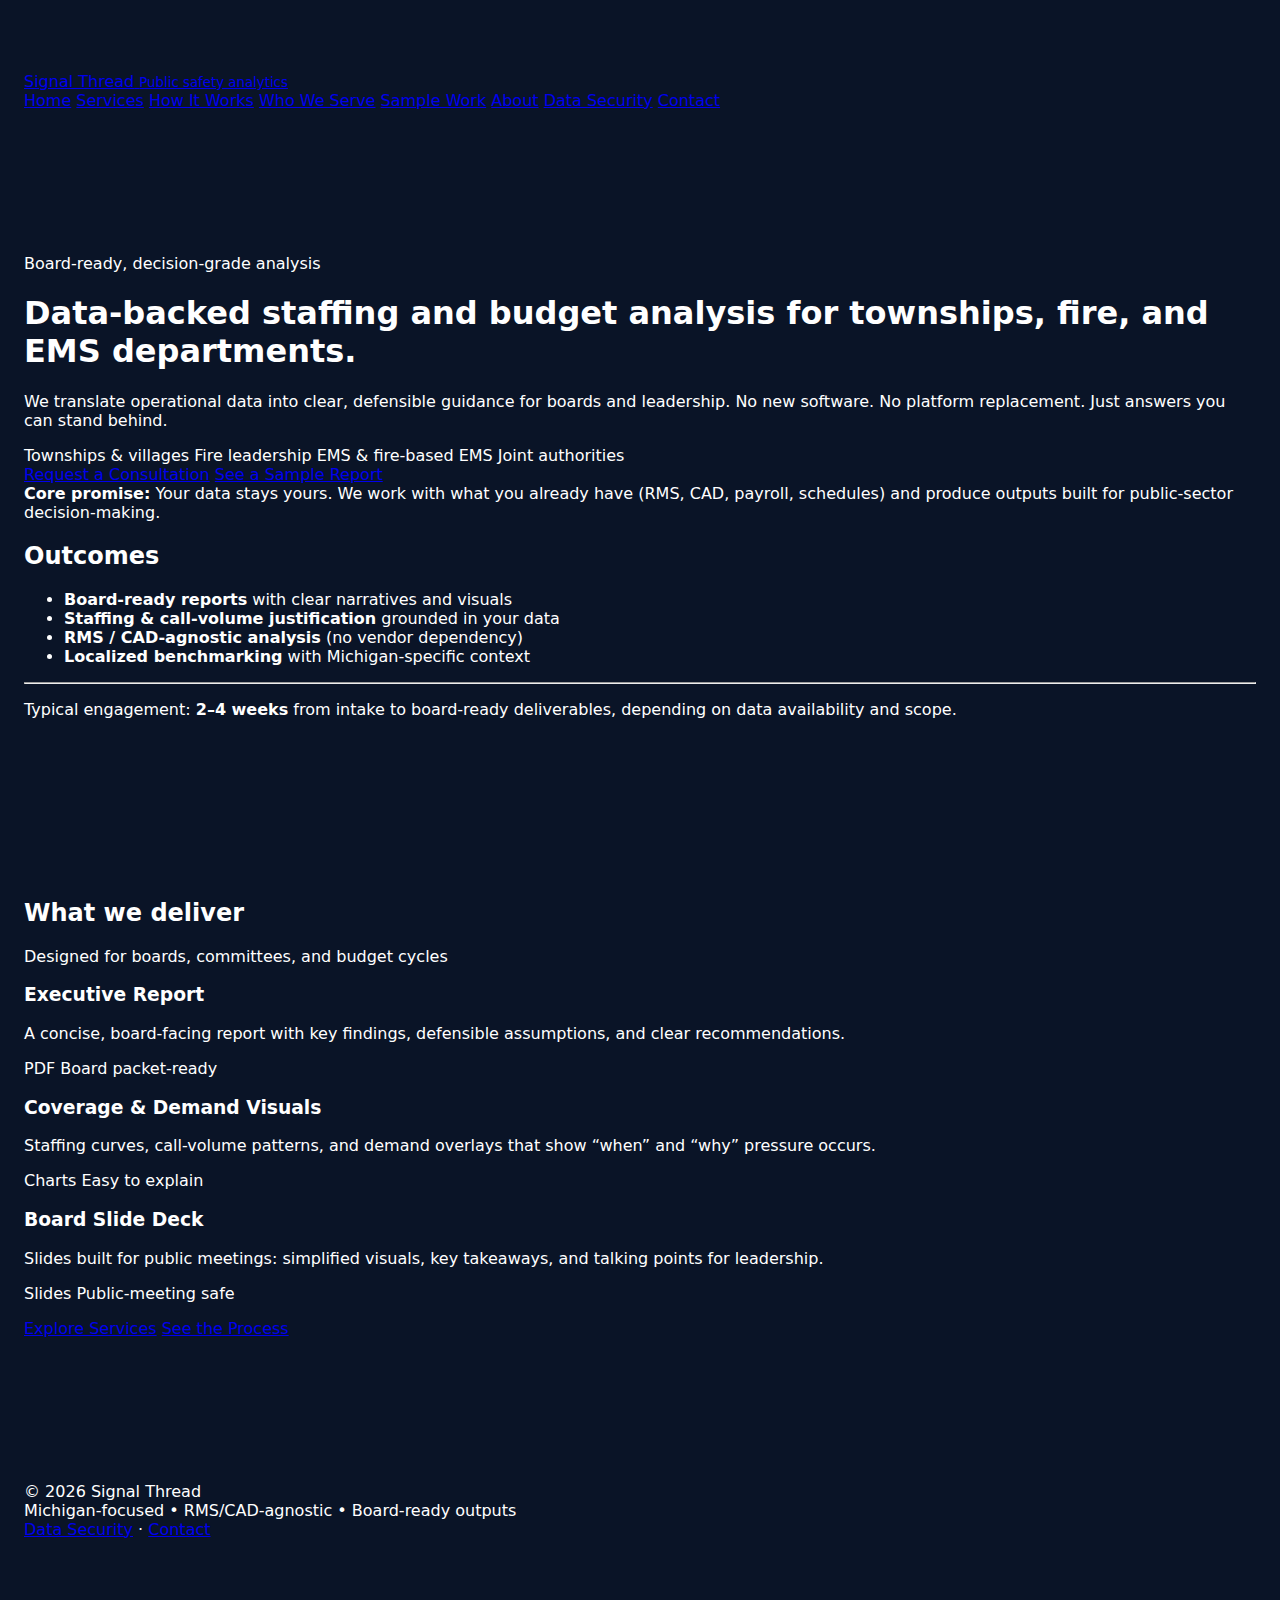
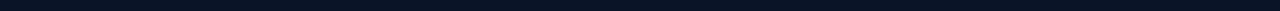
<file: index.html>
<!DOCTYPE html>
<html lang="en">
<head>
  <meta charset="UTF-8" />
  <meta name="viewport" content="width=device-width, initial-scale=1.0" />
  <title>Signal Thread – Public Safety Analytics</title>
  <link rel="stylesheet" href="styles.css" />
</head>
<body>
  <div class="st-wrapper">
    <header class="st-header">
      <div class="st-container st-header-inner">
        <a class="brand" href="index.html" aria-label="Signal Thread Home">
          <div class="mark" aria-hidden="true"></div>
          <div>
            <span>Signal Thread</span>
            <small>Public safety analytics</small>
          </div>
        </a>

        <nav class="nav" aria-label="Primary navigation">
          <a class="active" href="index.html">Home</a>
          <a href="services.html">Services</a>
          <a href="how-it-works.html">How It Works</a>
          <a href="who-we-serve.html">Who We Serve</a>
          <a href="sample-work.html">Sample Work</a>
          <a href="about.html">About</a>
          <a href="data-security.html">Data Security</a>
          <a href="contact.html">Contact</a>
        </nav>
      </div>
    </header>

    <main>
      <section class="hero">
        <div class="st-container hero-grid">
          <div class="card pad-lg">
            <div class="kicker">Board-ready, decision-grade analysis</div>
            <h1>Data-backed staffing and budget analysis for townships, fire, and EMS departments.</h1>
            <p class="lede">
              We translate operational data into clear, defensible guidance for boards and leadership.
              No new software. No platform replacement. Just answers you can stand behind.
            </p>

            <div class="pills" aria-label="Who we serve">
              <span class="pill">Townships & villages</span>
              <span class="pill">Fire leadership</span>
              <span class="pill">EMS & fire-based EMS</span>
              <span class="pill">Joint authorities</span>
            </div>

            <div class="actions">
              <a class="btn primary" href="contact.html">Request a Consultation</a>
              <a class="btn secondary" href="sample-work.html">See a Sample Report</a>
            </div>

            <div class="callout">
              <strong>Core promise:</strong> Your data stays yours. We work with what you already have
              (RMS, CAD, payroll, schedules) and produce outputs built for public-sector decision-making.
            </div>
          </div>

          <aside class="card pad">
            <h2>Outcomes</h2>
            <ul class="list">
              <li><strong>Board-ready reports</strong> with clear narratives and visuals</li>
              <li><strong>Staffing & call-volume justification</strong> grounded in your data</li>
              <li><strong>RMS / CAD-agnostic analysis</strong> (no vendor dependency)</li>
              <li><strong>Localized benchmarking</strong> with Michigan-specific context</li>
            </ul>
            <hr class="sep" />
            <p class="small">
              Typical engagement: <strong>2–4 weeks</strong> from intake to board-ready deliverables,
              depending on data availability and scope.
            </p>
          </aside>
        </div>
      </section>

      <section class="section">
        <div class="st-container">
          <div class="section-head">
            <h2>What we deliver</h2>
            <div class="faint">Designed for boards, committees, and budget cycles</div>
          </div>

          <div class="grid-3">
            <div class="card pad">
              <h3>Executive Report</h3>
              <p>
                A concise, board-facing report with key findings, defensible assumptions, and clear recommendations.
              </p>
              <div class="meta">
                <span class="tag">PDF</span>
                <span class="tag">Board packet-ready</span>
              </div>
            </div>

            <div class="card pad">
              <h3>Coverage & Demand Visuals</h3>
              <p>
                Staffing curves, call-volume patterns, and demand overlays that show “when” and “why” pressure occurs.
              </p>
              <div class="meta">
                <span class="tag">Charts</span>
                <span class="tag">Easy to explain</span>
              </div>
            </div>

            <div class="card pad">
              <h3>Board Slide Deck</h3>
              <p>
                Slides built for public meetings: simplified visuals, key takeaways, and talking points for leadership.
              </p>
              <div class="meta">
                <span class="tag">Slides</span>
                <span class="tag">Public-meeting safe</span>
              </div>
            </div>
          </div>

          <div class="actions" style="margin-top:16px;">
            <a class="btn" href="services.html">Explore Services</a>
            <a class="btn" href="how-it-works.html">See the Process</a>
          </div>
        </div>
      </section>
    </main>

    <footer class="footer">
      <div class="st-container footer-inner">
        <div>© <span id="y"></span> Signal Thread</div>
        <div class="faint">Michigan-focused • RMS/CAD-agnostic • Board-ready outputs</div>
        <div>
          <a href="data-security.html">Data Security</a> ·
          <a href="contact.html">Contact</a>
        </div>
      </div>
    </footer>
  </div>

  <script>
    document.getElementById('y').textContent = new Date().getFullYear();
  </script>
</body>
</html>
</file>
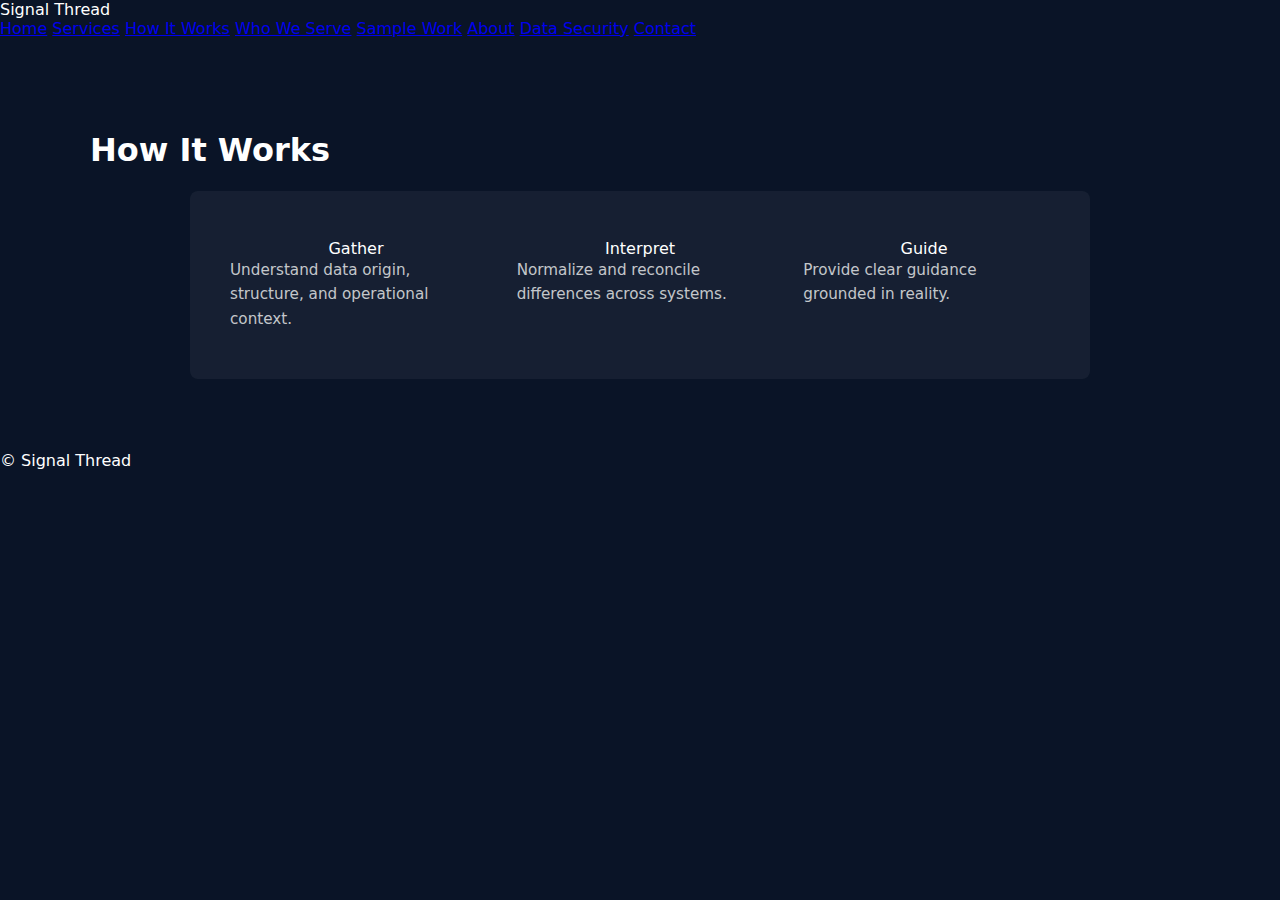
<file: how-it-works.html>
<!DOCTYPE html>
<html lang="en">
<head>
  <meta charset="UTF-8">
  <meta name="viewport" content="width=device-width, initial-scale=1.0">
  <title>How It Works – Signal Thread</title>
  <link rel="stylesheet" href="/styles.css">
</head>
<body>

<div class="st-wrapper">

  <header class="st-header">
    <div class="st-header-inner">
      <div class="st-brand">Signal Thread</div>
      <nav class="st-nav">
        <a href="/">Home</a>
        <a href="/services.html">Services</a>
        <a href="/how-it-works.html" class="active">How It Works</a>
        <a href="/who-we-serve.html">Who We Serve</a>
        <a href="/sample-work.html">Sample Work</a>
        <a href="/about.html">About</a>
        <a href="/data-security.html">Data Security</a>
        <a href="/contact.html">Contact</a>
      </nav>
    </div>
  </header>

  <section class="st-section">
    <div class="st-surface">
      <h1>How It Works</h1>

      <div class="st-process">
        <div class="st-process-line">
          <span>Gather</span>
          <span>Interpret</span>
          <span>Guide</span>
        </div>

        <div class="st-process-detail">
          <p>Understand data origin, structure, and operational context.</p>
          <p>Normalize and reconcile differences across systems.</p>
          <p>Provide clear guidance grounded in reality.</p>
        </div>
      </div>
    </div>
  </section>

  <footer class="st-footer">
    <div class="st-footer-inner">
      <span>© Signal Thread</span>
    </div>
  </footer>

</div>
</body>
</html>
</file>
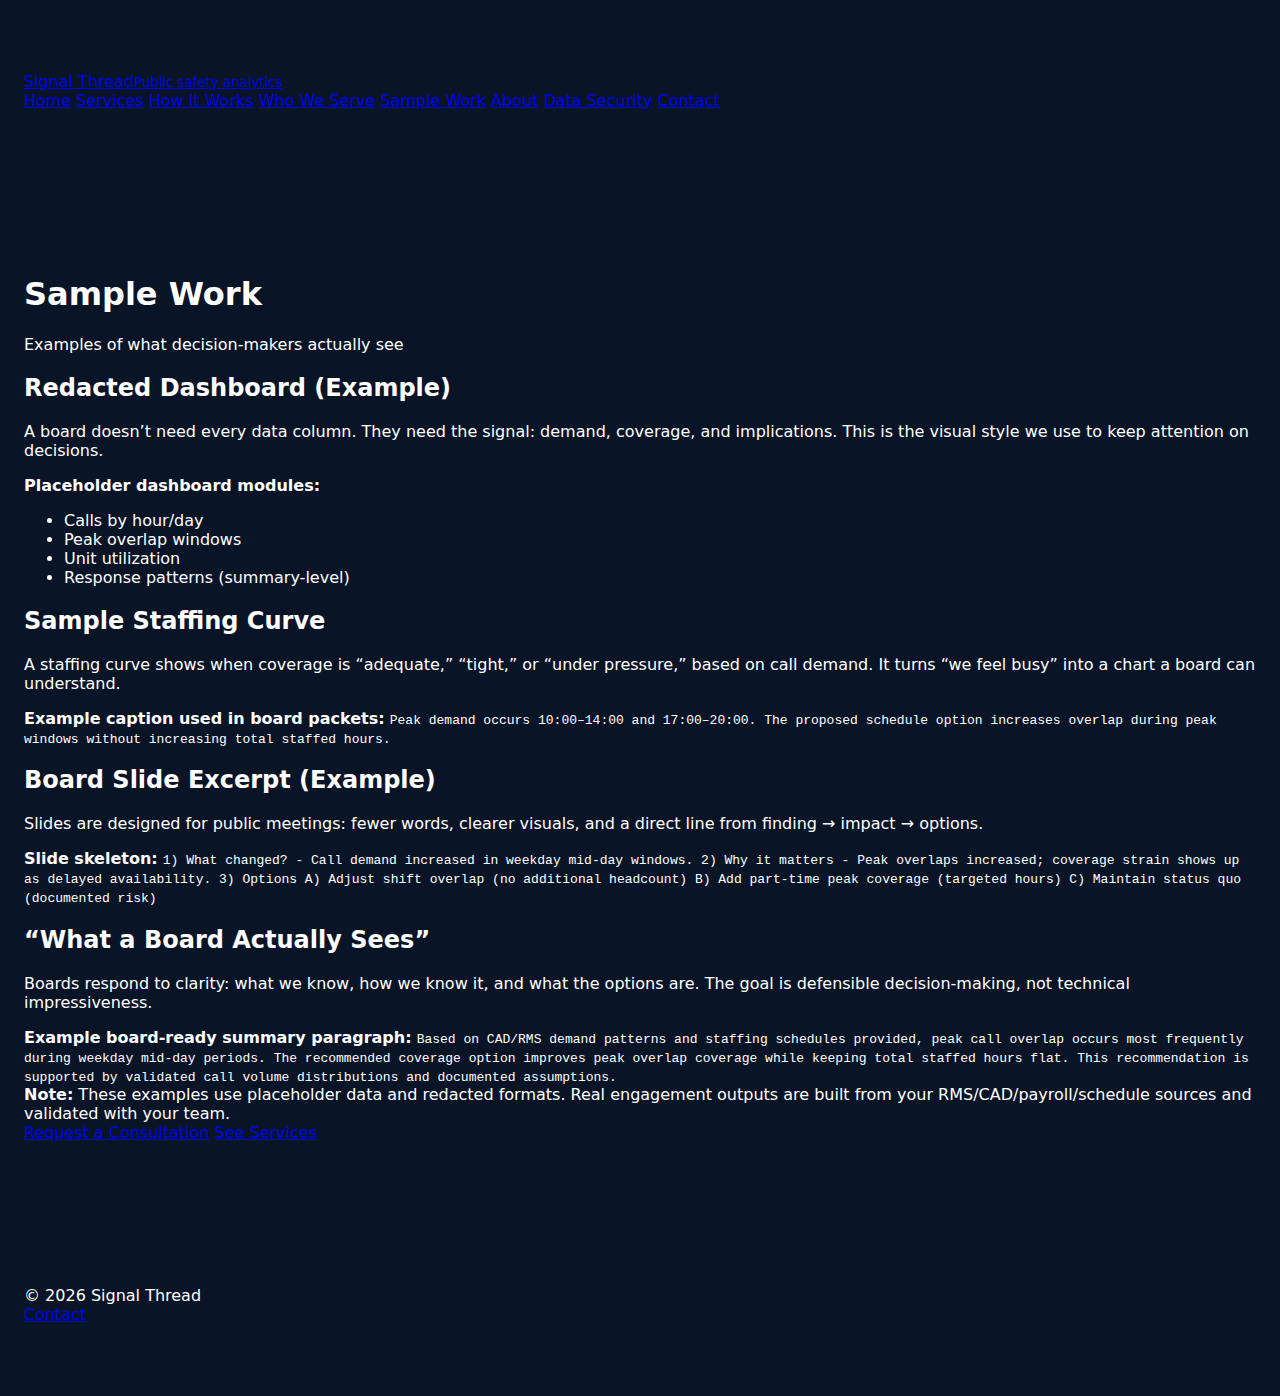
<file: sample-work.html>
<!DOCTYPE html>
<html lang="en">
<head>
  <meta charset="UTF-8" />
  <meta name="viewport" content="width=device-width, initial-scale=1.0" />
  <title>Sample Work – Signal Thread</title>
  <link rel="stylesheet" href="styles.css" />
</head>
<body>
  <div class="st-wrapper">
    <header class="st-header">
      <div class="st-container st-header-inner">
        <a class="brand" href="index.html" aria-label="Signal Thread Home">
          <div class="mark" aria-hidden="true"></div>
          <div><span>Signal Thread</span><small>Public safety analytics</small></div>
        </a>

        <nav class="nav" aria-label="Primary navigation">
          <a href="index.html">Home</a>
          <a href="services.html">Services</a>
          <a href="how-it-works.html">How It Works</a>
          <a href="who-we-serve.html">Who We Serve</a>
          <a class="active" href="sample-work.html">Sample Work</a>
          <a href="about.html">About</a>
          <a href="data-security.html">Data Security</a>
          <a href="contact.html">Contact</a>
        </nav>
      </div>
    </header>

    <main>
      <section class="section">
        <div class="st-container">
          <div class="section-head">
            <h1>Sample Work</h1>
            <div class="faint">Examples of what decision-makers actually see</div>
          </div>

          <div class="grid-2">
            <div class="card pad">
              <h2>Redacted Dashboard (Example)</h2>
              <p>
                A board doesn’t need every data column. They need the signal: demand, coverage, and implications.
                This is the visual style we use to keep attention on decisions.
              </p>

              <div class="sample-frame">
                <strong>Placeholder dashboard modules:</strong>
                <ul class="list">
                  <li>Calls by hour/day</li>
                  <li>Peak overlap windows</li>
                  <li>Unit utilization</li>
                  <li>Response patterns (summary-level)</li>
                </ul>
              </div>
            </div>

            <div class="card pad">
              <h2>Sample Staffing Curve</h2>
              <p>
                A staffing curve shows when coverage is “adequate,” “tight,” or “under pressure,” based on call demand.
                It turns “we feel busy” into a chart a board can understand.
              </p>

              <div class="sample-frame">
                <strong>Example caption used in board packets:</strong>
                <code>
Peak demand occurs 10:00–14:00 and 17:00–20:00.
The proposed schedule option increases overlap during peak windows
without increasing total staffed hours.
                </code>
              </div>
            </div>

            <div class="card pad">
              <h2>Board Slide Excerpt (Example)</h2>
              <p>
                Slides are designed for public meetings: fewer words, clearer visuals, and a direct line from
                finding → impact → options.
              </p>

              <div class="sample-frame">
                <strong>Slide skeleton:</strong>
                <code>
1) What changed?
- Call demand increased in weekday mid-day windows.

2) Why it matters
- Peak overlaps increased; coverage strain shows up as delayed availability.

3) Options
A) Adjust shift overlap (no additional headcount)
B) Add part-time peak coverage (targeted hours)
C) Maintain status quo (documented risk)
                </code>
              </div>
            </div>

            <div class="card pad">
              <h2>“What a Board Actually Sees”</h2>
              <p>
                Boards respond to clarity: what we know, how we know it, and what the options are.
                The goal is defensible decision-making, not technical impressiveness.
              </p>

              <div class="sample-frame">
                <strong>Example board-ready summary paragraph:</strong>
                <code>
Based on CAD/RMS demand patterns and staffing schedules provided,
peak call overlap occurs most frequently during weekday mid-day periods.
The recommended coverage option improves peak overlap coverage while
keeping total staffed hours flat. This recommendation is supported by
validated call volume distributions and documented assumptions.
                </code>
              </div>
            </div>
          </div>

          <div class="callout">
            <strong>Note:</strong> These examples use placeholder data and redacted formats.
            Real engagement outputs are built from your RMS/CAD/payroll/schedule sources and validated with your team.
          </div>

          <div class="actions">
            <a class="btn primary" href="contact.html">Request a Consultation</a>
            <a class="btn" href="services.html">See Services</a>
          </div>
        </div>
      </section>
    </main>

    <footer class="footer">
      <div class="st-container footer-inner">
        <div>© <span id="y"></span> Signal Thread</div>
        <div><a href="contact.html">Contact</a></div>
      </div>
    </footer>
  </div>

  <script>
    document.getElementById('y').textContent = new Date().getFullYear();
  </script>
</body>
</html>
</file>
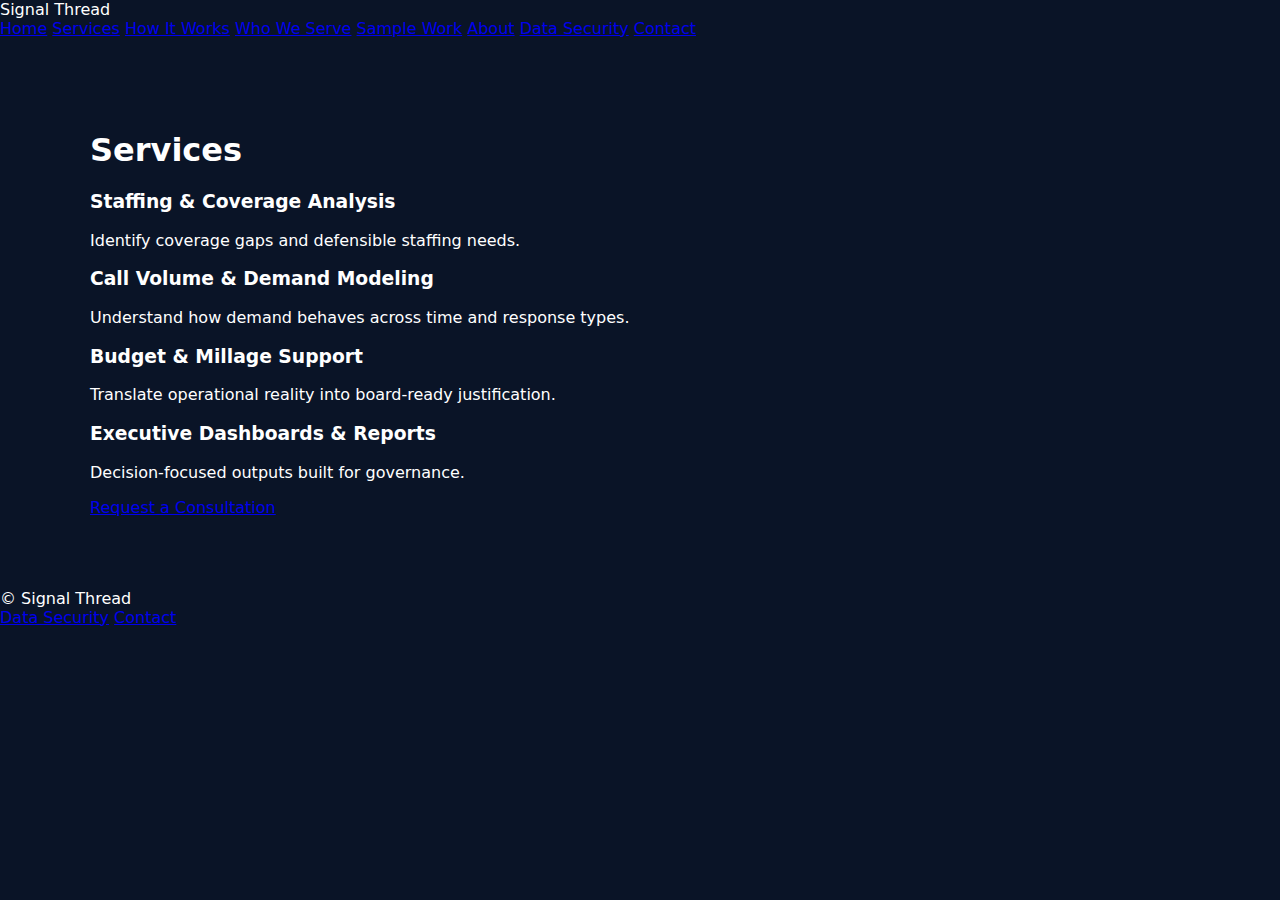
<file: services.html>
<!DOCTYPE html>
<html lang="en">
<head>
  <meta charset="UTF-8">
  <meta name="viewport" content="width=device-width, initial-scale=1.0">
  <title>Services – Signal Thread</title>
  <link rel="stylesheet" href="/styles.css">
</head>
<body>

<div class="st-wrapper">

<header class="st-header">
  <div class="st-header-inner">
    <div class="st-brand">Signal Thread</div>
    <nav class="st-nav">
      <a href="/" class="st-link-card">Home</a>
      <a href="/services.html" class="st-link-card">Services</a>
      <a href="/how-it-works.html" class="st-link-card">How It Works</a>
      <a href="/who-we-serve.html" class="st-link-card">Who We Serve</a>
      <a href="/sample-work.html" class="st-link-card">Sample Work</a>
      <a href="/about.html" class="st-link-card">About</a>
      <a href="/data-security.html" class="st-link-card">Data Security</a>
      <a href="/contact.html" class="st-link-card">Contact</a>
    </nav>
  </div>
</header>

<section class="st-section">
  <div class="st-surface">
    <h1>Services</h1>

    <div class="st-grid">
      <div class="st-card">
        <h3>Staffing & Coverage Analysis</h3>
        <p>Identify coverage gaps and defensible staffing needs.</p>
      </div>

      <div class="st-card">
        <h3>Call Volume & Demand Modeling</h3>
        <p>Understand how demand behaves across time and response types.</p>
      </div>

      <div class="st-card">
        <h3>Budget & Millage Support</h3>
        <p>Translate operational reality into board-ready justification.</p>
      </div>

      <div class="st-card">
        <h3>Executive Dashboards & Reports</h3> 
        <p>Decision-focused outputs built for governance.</p>
      </div>
    </div>

    <a href="/contact.html" class="st-btn-pill">Request a Consultation</a>
  </div>
</section>

<footer class="st-footer">
  <div class="st-footer-inner">
    <span>© Signal Thread</span>
    <div>
      <a href="/data-security.html" class="st-link-card">Data Security</a>
      <a href="/contact.html" class="st-link-card">Contact</a>
    </div>
  </div>
</footer>

</div>
</body>
</html>
</file>
<file: styles.css>
:root {
  --navy: #0A1427;
  --orange: #FF6A28;
  --white: #ffffff;
  --muted: rgba(255, 255, 255, 0.85);
  --soft: rgba(255, 255, 255, 0.65);
}
 
* {
  box-sizing: border-box;
}

body {
  margin: 0;
  background: var(--navy);
  color: var(--white);
  font-family: system-ui, -apple-system, BlinkMacSystemFont, sans-serif;
}

/* ======================
   WRAPPER
====================== */

.st-wrapper {
  background: var(--navy);
}

/* ======================
   LAYOUT
====================== */

.st-container,
.st-section {
  padding: 4.5rem 1.5rem;
}

/* Constrain inner content while allowing full-width backgrounds */
.st-section > * {
  max-width: 1100px;
  margin-left: auto;
  margin-right: auto;
}


/* ======================
   HERO
====================== */

.st-hero h1 {
  font-size: clamp(2.4rem, 4vw, 3rem);
  line-height: 1.1;
  margin-bottom: 1rem;
}

.st-hero p {
  font-size: 1.15rem;
  max-width: 640px;
  color: var(--muted);
  line-height: 1.7;
}

/* CTA */
.st-btn {
  display: inline-block;
  margin-top: 1.75rem;
  padding: 0.75rem 1.75rem;
  background: rgba(255, 106, 40, 0.9);
  color: #000;
  border-radius: 6px;
  font-weight: 600;
  text-decoration: none;
}

/* ECG */
.st-ecg {
  margin-top: 3rem;
  max-width: 700px;
}

/* ======================
   LIGHT SECTION (CLARITY)
====================== */

.st-section--light {
  background: var(--white);
  color: var(--navy);
  box-shadow: 0 -1px 0 rgba(0, 0, 0, 0.05);
}

.st-section--light h2 {
  color: var(--navy);
}

.st-section--light p,
.st-section--light span {
  color: #333;
}

/* ======================
   ICONS
====================== */

.st-icons {
  display: flex;
  justify-content: center;
  gap: 3rem;
  flex-wrap: wrap;
  margin: 2.5rem 0;
}

.st-icon {
  min-width: 140px;
  text-align: center;
}

/* ======================
   EXPLANATORY COPY
====================== */

.st-note {
  max-width: 760px;
  margin: 0 auto;
  font-size: 1.05rem;
  line-height: 1.65;
  text-align: left;
}

/* ======================
   PROCESS (WORKSPACE)
====================== */

.st-process {
  max-width: 900px;
  margin: 0 auto;
  background: rgba(255, 255, 255, 0.05);
  padding: 3rem 2.5rem;
  border-radius: 8px;
}


.st-process-line {
  display: flex;
  justify-content: space-between;
  gap: 2rem;
}

.st-process-line span {
  flex: 1;
  text-align: center;
}


.st-process-detail {
  display: grid;
  grid-template-columns: repeat(auto-fit, minmax(240px, 1fr));
  gap: 2.5rem;
  text-align: left;
}

.st-process-detail p {
  margin: 0;
  font-size: 0.95rem;
  line-height: 1.6;
  color: rgba(255, 255, 255, 0.75);
}
</file>
